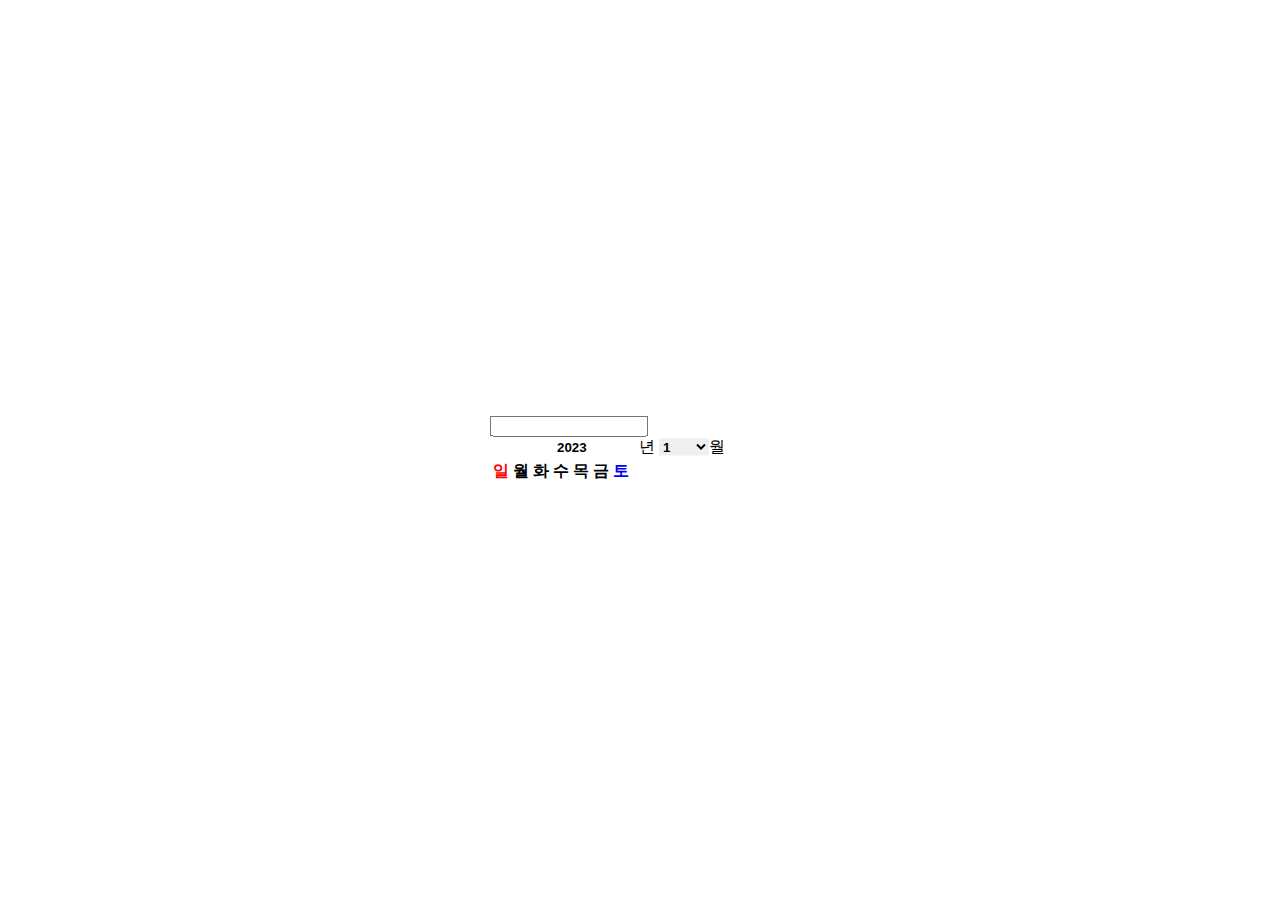
<file: calender.html>
<!DOCTYPE html>
<html lang="ko">
<head>
  <meta charset="UTF-8">
  <meta name="viewport" content="width=device-width, initial-scale=1.0">
  <title>달력</title>
  <link href="https://cdn.jsdelivr.net/npm/bootstrap@5.3.1/dist/css/bootstrap.min.css" rel="stylesheet" integrity="sha384-4bw+/aepP/YC94hEpVNVgiZdgIC5+VKNBQNGCHeKRQN+PtmoHDEXuppvnDJzQIu9" crossorigin="anonymous">
  <link rel="stylesheet" href="https://cdnjs.cloudflare.com/ajax/libs/font-awesome/6.4.2/css/all.min.css" integrity="sha512-z3gLpd7yknf1YoNbCzqRKc4qyor8gaKU1qmn+CShxbuBusANI9QpRohGBreCFkKxLhei6S9CQXFEbbKuqLg0DA==" crossorigin="anonymous" referrerpolicy="no-referrer" />
  <style>
    .cld_wrap {
      width: 300px;
    }

    #year {
      width: 80px;
      display: initial;
    }

    #month {
      width: 50px;
      display: initial;
    }

    .cld_header {
      width: 300px;
      display: flex;
      justify-content: space-between;
    }

    .table-borderd {
      text-align: center;
    }

    #tb_body td:first-child {
      color: red;
    }

    #tb_body td:last-child {
      color: blue;
    }

    button {
      border: none;
      background-color: transparent;
    }

    .form-control {
      border: none;
      font-weight: 600;
    }

    .cld_wrap {
      width: 300px;
      position: absolute;
      top: 50%;
      left: 50%;
      transform: translate(-50%, -50%);
    }

    #input_date {
      width: 150px;
      font-weight: 600;
      text-align: center;
    }
  </style>
</head>
<body>
  <div class="cld_wrap">
    <input type="text" id="input_date"/>
    <div class="cld_header">
      <button type="button" onclick="changeMonth(-1);"><i class="fa-solid fa-chevron-left"></i></button>
      <div>
        <input type="number" id="year" value="2023" class="form-control" onchange="changeYear();" />년
        <select id="month" class="form-control" onchange="changeMonth();">
          <option value="1">1</option>
          <option value="2">2</option>
          <option value="3">3</option>
          <option value="4">4</option>
          <option value="5">5</option>
          <option value="6">6</option>
          <option value="7">7</option>
          <option value="8">8</option>
          <option value="9">9</option>
          <option value="10">10</option>
          <option value="11">11</option>
          <option value="12">12</option>
        </select>월
      </div>
      <button type="button" onclick="changeMonth(+1);"><i class="fa-solid fa-chevron-right"></i></button>
    </div>
    <table class="table table-borderd">
      <thead>
        <tr>
          <th style="color: red;">일</th>
          <th>월</th>
          <th>화</th>
          <th>수</th>
          <th>목</th>
          <th>금</th>
          <th style="color: blue;">토</th>
        </tr>
      </thead>
      <tbody id="tb_body"></tbody>
    </table>
  </div>


  <script src="https://code.jquery.com/jquery-3.7.1.min.js" integrity="sha256-/JqT3SQfawRcv/BIHPThkBvs0OEvtFFmqPF/lYI/Cxo=" crossorigin="anonymous"></script>
  <script src="https://cdn.jsdelivr.net/npm/bootstrap@5.3.1/dist/js/bootstrap.bundle.min.js" integrity="sha384-HwwvtgBNo3bZJJLYd8oVXjrBZt8cqVSpeBNS5n7C8IVInixGAoxmnlMuBnhbgrkm" crossorigin="anonymous"></script>

  <script>
    // 윤년 계산 함수
    function checkLeapYear() {
      if(year%400 == 0) {
        return true;
      }else if(year%100 == 0) {
        return false;
      }else if(year%4 == 0) {
        return true;
      }else {
        return false;
      }
    }

    // 1일이 무슨 요일인지 구하는 함수
    function getFirstDatOfWeek(year, month) {
      if(month < 10) {
        month = "0" + month;
      }
      return (new Date(year + "-" + month + "-01" )).getDay();
    }

    // 년도, 월을 직접 변경하였을 때 바뀌는 함수
    function changeYearMonth(year, month) {
      let month_day = [31, 28, 31, 30, 31, 30, 31, 31, 30, 31, 30, 31];

      if(month == 2) {
        if(checkLeapYear(year)) {
          month_day[1] = 29;
        }
      }
      let first_day_of_week = getFirstDatOfWeek(year, month);
      
      let arr_calender = [];
      for(let i=0;i<first_day_of_week;i++) {
        arr_calender.push("");
      }
      for(let i=1;i<=month_day[month-1];i++) {
        arr_calender.push(String(i));
      }

      // 아래쪽 빈 공간에 채워질 배열 생성
      let remain_day = 7 - (arr_calender.length%7);
      if(remain_day < 7) {
        for(let i=0;i<remain_day;i++) {
          arr_calender.push("");
        }
      }
      renderCalender(arr_calender);

    }
    // 1~31일까지 테이블 html생성
    function renderCalender(data) {
      let h = [];
      for(let i=0;i<data.length;i++) {
        if(i == 0) {
          h.push('<tr>');
        }else if(i%7 == 0) {
          h.push('</tr>');
          h.push('<tr>');
        }
        h.push('<td onclick="setDate(' + data[i] + ');" style="cursor: pointer;">'+data[i]+'</td>');
      }
      h.push('</tr>');

      $("#tb_body").html(h.join(""));
    }

    // 날짜를 클릭 했을때 input값에 넣기 함수
    function setDate(day) {
      if(day < 10) {
        day = "0" + day;
      }
      if(current_month < 10){
        $("#input_date").val(current_year+"-0"+current_month+"-"+day);
      }else {
        $("#input_date").val(current_year+"-"+current_month+"-"+day);
      }
    }
    
    // 현재 년, 월 저장
    let current_year = (new Date()).getFullYear();
    let current_month = (new Date()).getMonth() + 1;

    $("#year").val(current_year);
    $("#month").val(current_month);

    // 년도 수정하면 바뀌는 함수
    function changeYear() {
      current_year = parseInt($("#year").val());
      loadCalender();
    }

    // 버튼으로 월 이동하는 함수
    function changeMonth(diff) {
      if(diff == undefined) {
        current_month = parseInt($("#month").val());
      }else{
        current_month = current_month + diff;
        if(current_month == 0) {
          current_year = current_year - 1;
          current_month = 12;
        }else if(current_month == 13) {
          current_year = current_year + 1;
          current_month = 1;
        }
      }
      loadCalender();
    }
    
    function loadCalender() {
      $("#year").val(current_year);
      $("#month").val(current_month);
      changeYearMonth(current_year, current_month);
    }

    changeYearMonth(current_year, current_month);
  </script>
</body>
</html>
</file>
